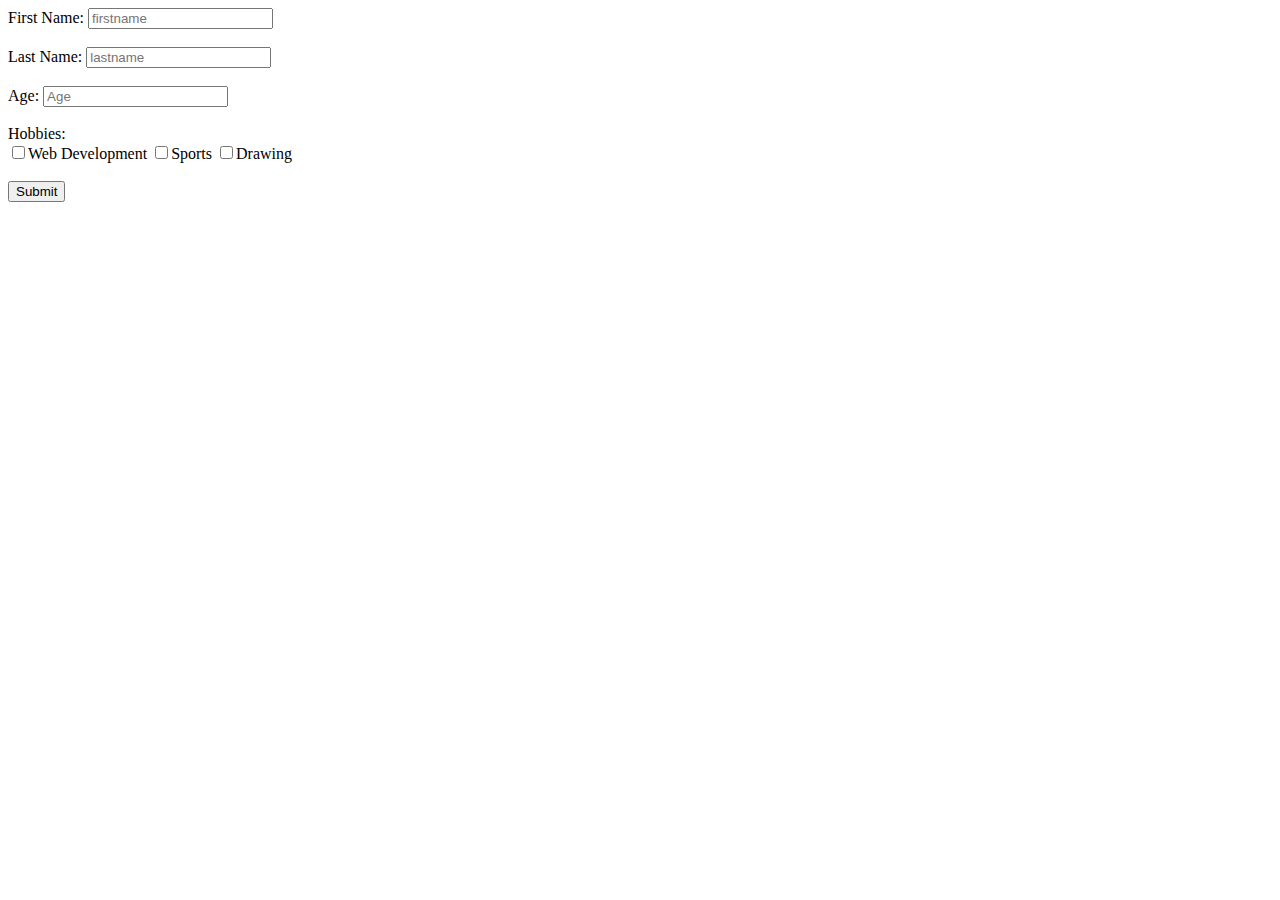
<file: index.html>
<!DOCTYPE html>
<html lang="en">
<head>
    <meta charset="UTF-8">
    <meta name="viewport" content="width=device-width, initial-scale=1.0">
    <title>Javascript</title>
</head>
<body>
    <!-- <h3>JS Practice</h3>
   

       <div id="div1">
        <p id="p1">This is a paragraph.</p>
        <p id="p2">This is another paragraph.</p>
        </div>   -->

        <!-- <div>
            <p>First</p>
            <p>Second</p>
        </div> 

        <button onclick="getInfo()">Click </button> -->
    
    
        <div>
            <form onsubmit="submitForm(event)">
            <label>First Name:</label>
            <input type="text" name="firstname" placeholder="firstname" onkeydown="firstNameChange(event)"><br><br>
            <label>Last Name:</label>
            <input type="text" name="lastname" placeholder="lastname"><br><br>
            <label>Age:</label>
            <input type="number" name="age" placeholder="Age"><br><br>
            <label>Hobbies:</label><br>
            <input type="checkbox" name="hobbies" value="webD">Web Development
            <input type="checkbox" name="hobbies" value="SPORTS">Sports
            <input type="checkbox" name="hobbies" value="drawing">Drawing

            <br><br>
            <button>Submit</button>
        </form>
        </div>
    
    
    
    
    <script src="script.js"></script>
</body>
</html>
</file>
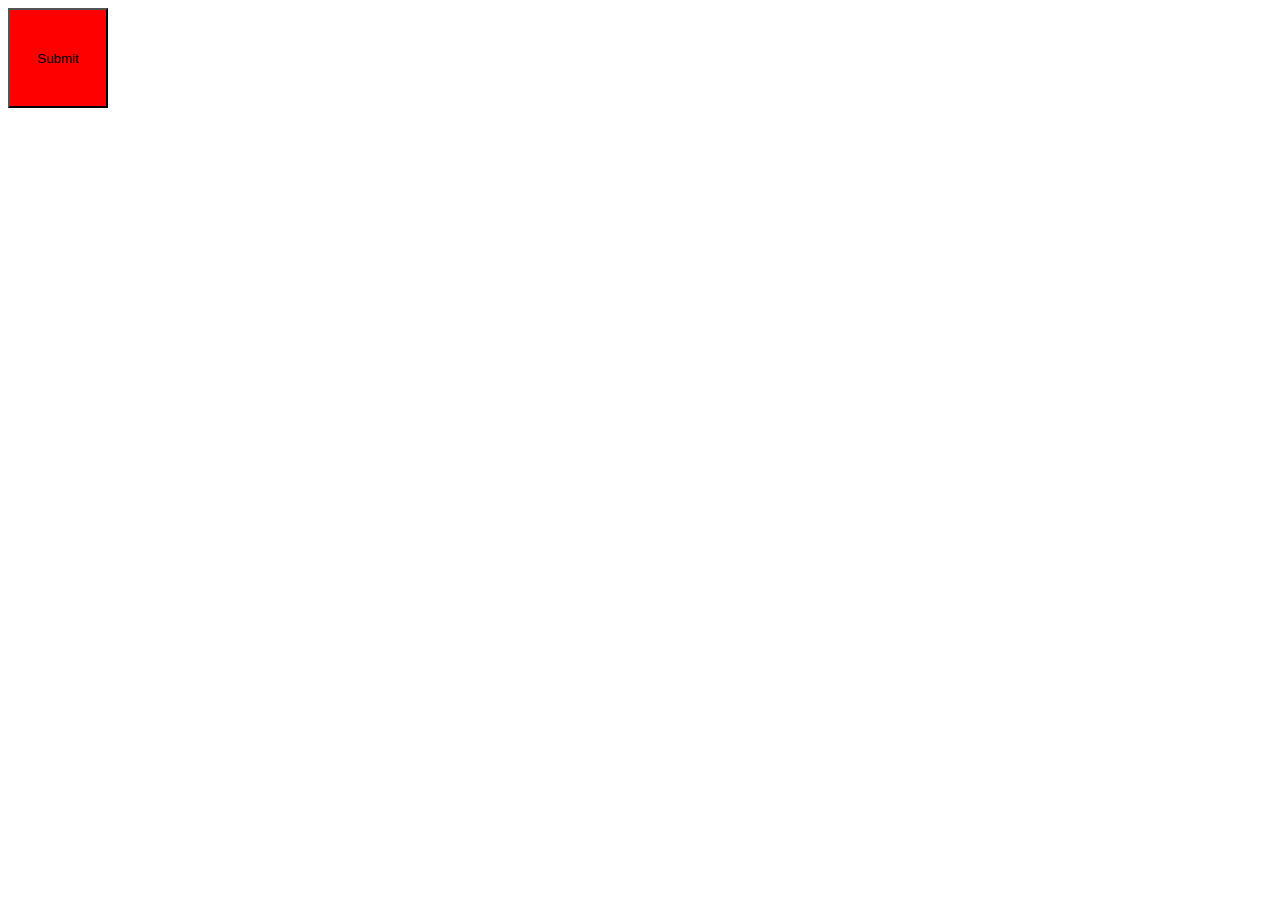
<file: index2.html>
<!DOCTYPE html>
<html lang="en">
<head>
    <meta charset="UTF-8">
    <meta name="viewport" content="width=device-width, initial-scale=1.0">
    <title>Document</title>
    <link rel="stylesheet" href="style1.css">
</head>
<style>
   button{
    width: 100px;
    height: 100px;
    background-color: red;
    position: relative;
    animation-name: example;
    animation-duration: 4s;
    /* animation-delay: -2s; */
    animation-iteration-count: infinite;
   }
   @keyframes example{
    0% {background-color: red; left: 0px; top: 0px;}
    25% {background-color: yellow;left: 500px; top: 0px;}
    50% {background-color: blue;left: 500px; top: 500px;}
    75% {background-color: aqua;left: 0px; top: 500px;}
    100% {background-color: green; left: 0px; top: 0px;}
   }

/* .button:active {
    box-shadow:
        inset -2px -2px 3px rgba(255, 255, 255, 0.6),
        inset 2px 2px 3px rgba(0, 0, 0, 0.6);
} */
</style>
<body>
    <!-- <div class="parent">
        <h2>Heading</h2>
        <h2>This is my first blog</h2>
    </div> -->
    <div class="button">
        <button>Submit</button>
    </div>
</body>
</html>
</file>
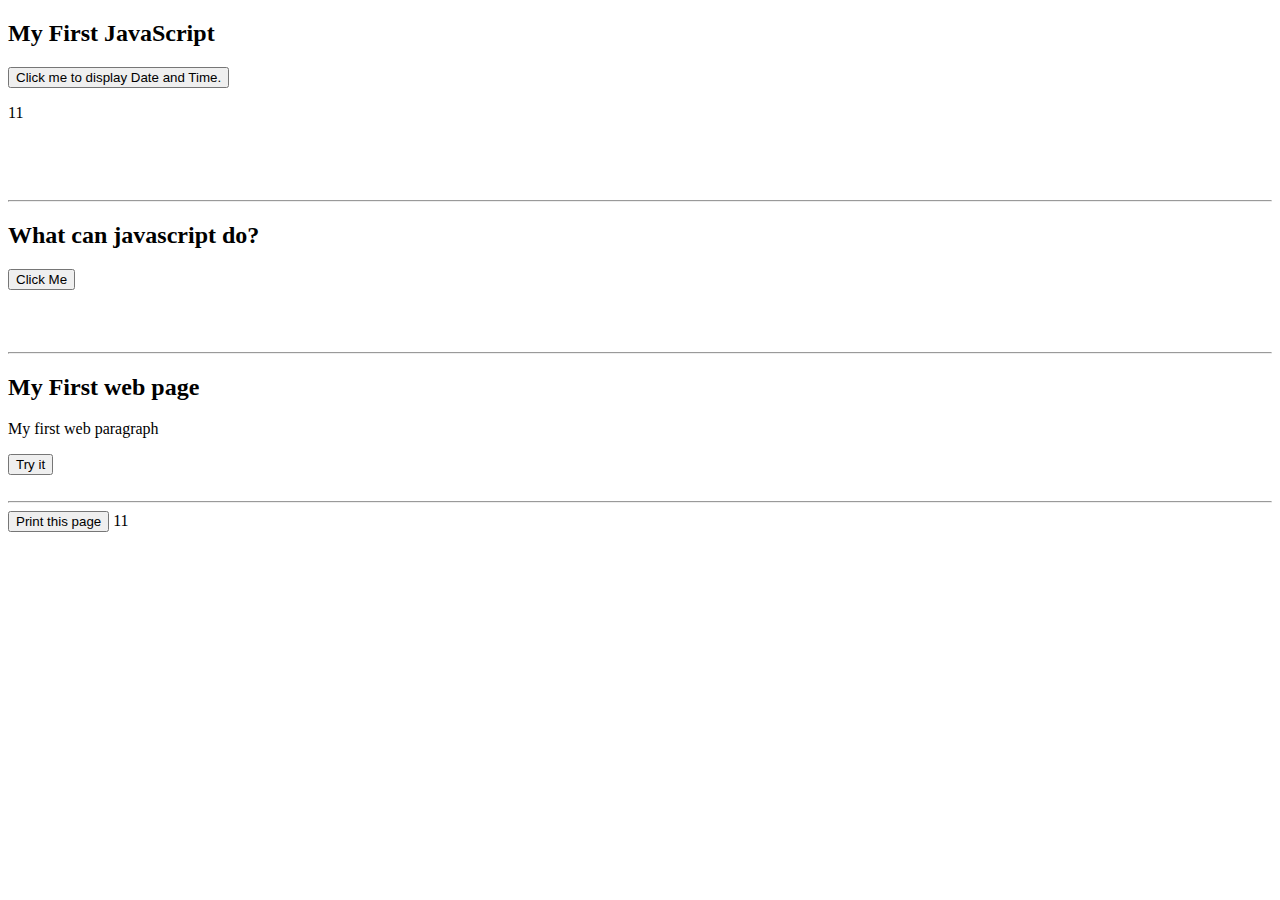
<file: index3.html>
<!DOCTYPE html>
<html lang="en">
<head>
    <meta charset="UTF-8">
    <meta name="viewport" content="width=device-width, initial-scale=1.0">
    <title>JAVASCRITP</title>
</head>
<body>
    <h2>My First JavaScript</h2>

    <button type="button"
    onclick="document.getElementById('demo').innerHTML = Date()">
    Click me to display Date and Time.</button>
    
    <p id="demo"></p>
    <br><br><br>
    <hr>

    <h2>What can javascript do?</h2>
    <button type="button" onclick='document.getElementById("demo").innerHTML ="Hello Javascript!"'>
        Click Me
    </button>
    <!-- Javascript can display data in different ways--
    1- Writing into an HTML element, using innerHTML.
    2- Writing into the HTML output using document.write().
    3- Writing into an alert box, using window.alert().
    4- Writing into the browser console, using console.log(). -->
    <br><br><br><br>
    <hr>
    <!-- INNERHTML -->
    <h2>My First web page</h2>
    <p>My first web paragraph</p>
    <button type="button" onclick="document.write(6+6)">Try it</button>
    <br><br><hr>
    <button  onclick="window.print()">Print this page</button>

    <!-- 
        keywords in javascript--
        1-var->      Declares a variable
        2-let->	Declares a block variable
        3-const->	Declares a block constant
        4-if->	Marks a block of statements to be executed on a condition
        5-switch->	Marks a block of statements to be executed in different cases
        6-for->	Marks a block of statements to be executed in a loop
        7-function->	Declares a function
        8-return->	Exits a function
        9-try->	Implements error handling to a block of statements
     -->


     
    <script>
        document.getElementById("demo").innerHTML=5+6;
        document.write(5+6);
        // window.alert(5+5);
        // alert(4+4);
        console.log(1+2);
        //  How to create variable 
     var x;
     let y;
    //   How to use variable 
     x=7;
     y=8;
     let z=x+y;




    </script>

    <script src="script.js"></script>
</body>

</html>
</file>
<file: style1.css>
/* * {
    padding: 0;
    margin: 0;
    /* box-sizing: border-box; 
}


.parent {
    background-color: beige;
    color: blueviolet;
    width: 400px;
    text-align: center;
    height: 400px;
}

@media (800px <=width) {
    .parent {
        background-color: red;
    }
} */
</file>
